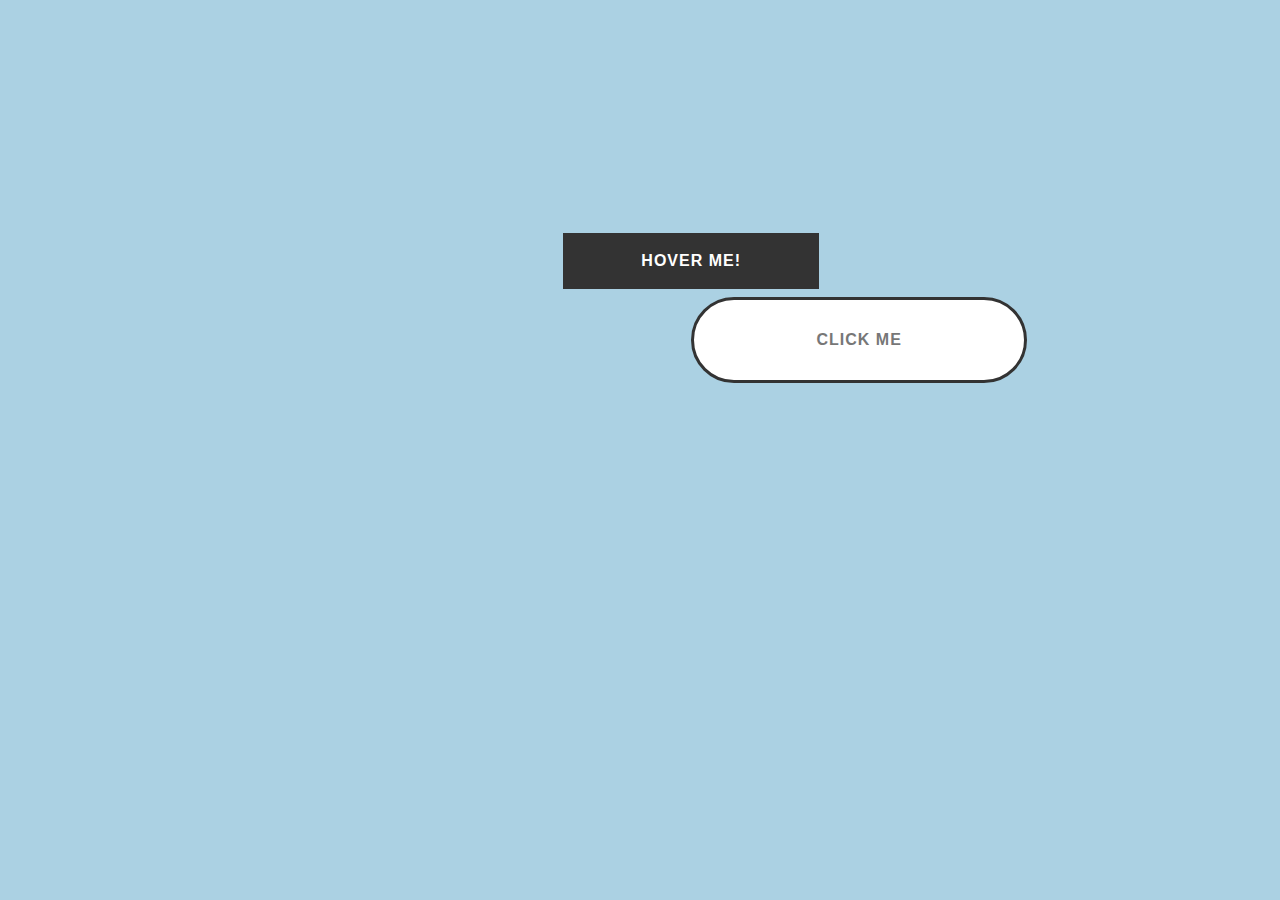
<file: Bouton.html>
<!DOCTYPE html>
<html lang="fr">
<head>
	<meta charset="UTF-8">
	<meta http-equiv="X-UA-Compatible" content="IE=edge">
	<meta name="viewport" content="width=device-width, initial-scale=1.0">
	<link rel="stylesheet" href="ind.css">
	<title>buttom</title>
</head>
<body>
<div id="bott">


<div class="text-box">
    <a href="#" class="btn btn-white btn-animate">click me</a>
</div>

<div class="wrapper">
  <div class="link_wrapper">
    <a href="#">Hover Me!</a>
    <div class="icon">
      <svg xmlns="http://www.w3.org/2000/svg" viewBox="0 0 268.832 268.832">
        <path d="M265.17 125.577l-80-80c-4.88-4.88-12.796-4.88-17.677 0-4.882 4.882-4.882 12.796 0 17.678l58.66 58.66H12.5c-6.903 0-12.5 5.598-12.5 12.5 0 6.903 5.597 12.5 12.5 12.5h213.654l-58.66 58.662c-4.88 4.882-4.88 12.796 0 17.678 2.44 2.44 5.64 3.66 8.84 3.66s6.398-1.22 8.84-3.66l79.997-80c4.883-4.882 4.883-12.796 0-17.678z"/>
      </svg>
    </div>
  </div>
</div>

</div>
	
</body>
</html>
</file>
<file: ind.css>
body {
    font-family: sans-serif;
    background-color: #abd1e3;
    font-weight: bold;
}

#bott{
padding: 20% 30% 2% 50%;
display: flex;
}

.text-box {
	margin-left: 4vw;
	margin-top: 4vh;
}

.btn:link,
.btn:visited {
    text-transform: uppercase;
    text-decoration: none;
    padding: 15px 40px;
    display: inline-block;
    border-radius: 100px;
    transition: all .2s;
    position: absolute;
}

.btn:hover {
    transform: translateY(-3px);
    box-shadow: 0 10px 20px rgba(0, 0, 0, 0.2);
}

.btn:active {
    transform: translateY(-1px);
    box-shadow: 0 5px 10px rgba(0, 0, 0, 0.2);
}

.btn-white {
    background-color: #fff;
    color: #777;
}

.btn::after {
    content: "";
    display: inline-block;
    height: 100%;
    width: 100%;
    border-radius: 100px;
    position: absolute;
    top: 0;
    left: 0;
    z-index: -1;
    transition: all .4s;
}

.btn-white::after {
    background-color: #fff;
}

.btn:hover::after {
    transform: scaleX(1.4) scaleY(1.6);
    opacity: 0;
}

.btn-animated {
    animation: moveInBottom 5s ease-out;
    animation-fill-mode: backwards;
}

@keyframes moveInBottom {
    0% {
        opacity: 0;
        transform: translateY(30px);
    }

    100% {
        opacity: 1;
        transform: translateY(0px);
    }
}

/*bouton2*/

.wrapper{

  top: 50%;
  left: 50%;
  transform: translate(-50%, -50%);
}

.link_wrapper{
  position: relative;
}

a{
  display: block;
  width: 250px;
  height: 50px;
  line-height: 50px;
  font-weight: bold;
  text-decoration: none;
  background: #333;
  text-align: center;
  color: #fff;
  text-transform: uppercase;
  letter-spacing: 1px;
  border: 3px solid #333;
  transition: all .35s;
}

.icon{
  width: 50px;
  height: 50px;
  border: 3px solid transparent;
  position: absolute;
  transform: rotate(45deg);
  right: 0;
  top: 0;
  z-index: -1;
  transition: all .35s;
}

.icon svg{
  width: 30px;
  position: absolute;
  top: calc(50% - 15px);
  left: calc(50% - 15px);
  transform: rotate(-45deg);
  fill: #2ecc71;
  transition: all .35s;
}

a:hover{
  width: 200px;
  border: 3px solid #2ecc71;
  background: transparent;
  color: #2ecc71;
}

a:hover + .icon{
  border: 3px solid #2ecc71;
  right: -25%;
}
</file>
